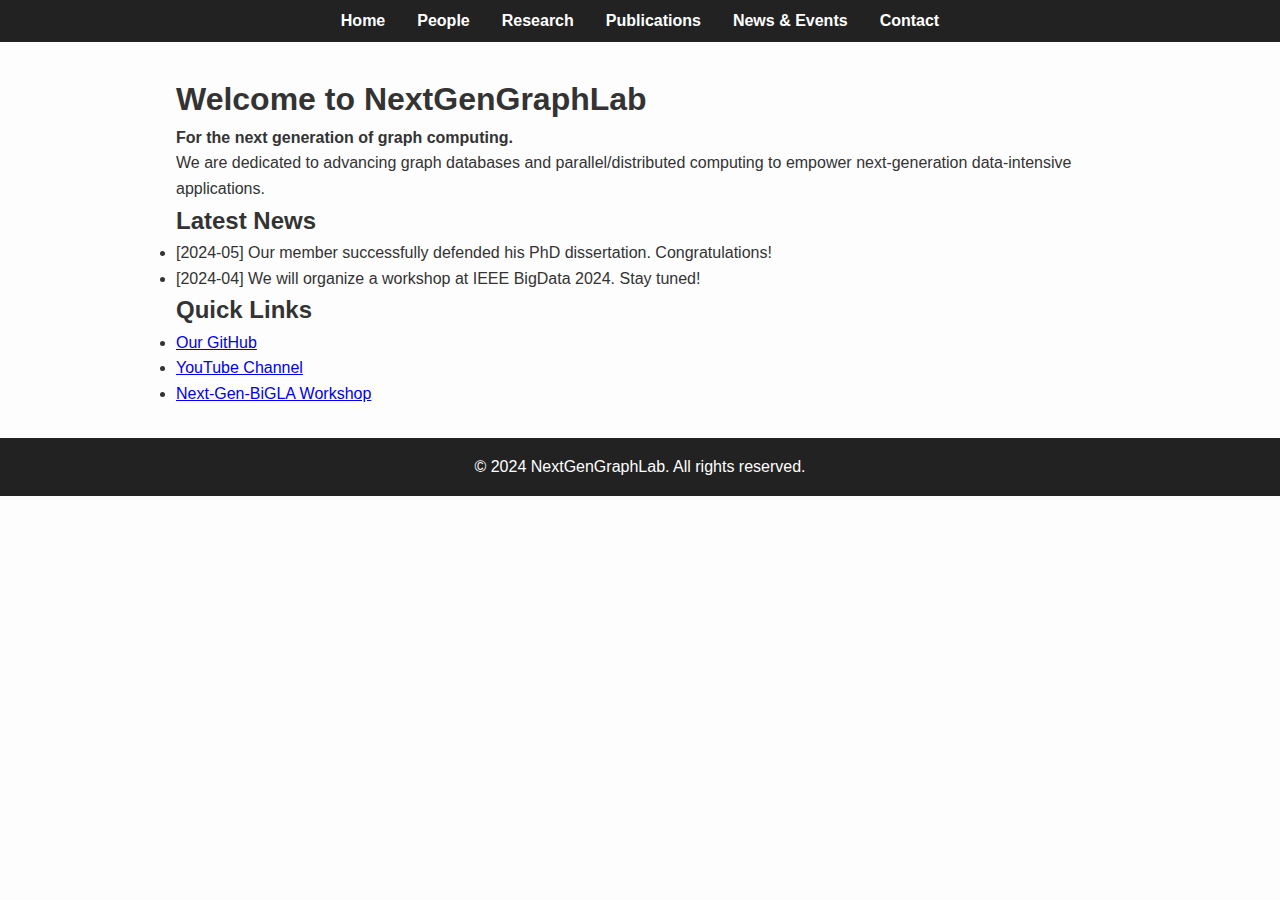
<file: index.html>
<!DOCTYPE html>
<html lang="en">
<head>
  <meta charset="UTF-8" />
  <title>NextGenGraphLab - Home</title>
  <meta name="viewport" content="width=device-width, initial-scale=1.0" />
  <!-- 引用同级目录下的 style.css -->
  <link rel="stylesheet" href="style.css" />
</head>
<body>

  <!-- Navigation -->
  <header>
    <nav>
      <ul>
        <li><a href="index.html">Home</a></li>
        <li><a href="people.html">People</a></li>
        <li><a href="research.html">Research</a></li>
        <li><a href="publications.html">Publications</a></li>
        <li><a href="news.html">News & Events</a></li>
        <li><a href="contact.html">Contact</a></li>
      </ul>
    </nav>
  </header>

  <!-- Main Content -->
  <main>
    <h1>Welcome to NextGenGraphLab</h1>
    <p><strong>For the next generation of graph computing.</strong></p>
    <p>
      We are dedicated to advancing graph databases and parallel/distributed computing 
      to empower next-generation data-intensive applications.
    </p>

    <h2>Latest News</h2>
    <ul>
      <li>[2024-05] Our member successfully defended his PhD dissertation. Congratulations!</li>
      <li>[2024-04] We will organize a workshop at IEEE BigData 2024. Stay tuned!</li>
    </ul>

    <h2>Quick Links</h2>
    <ul>
      <li><a href="https://github.com/nextgengraphlab" target="_blank">Our GitHub</a></li>
      <li><a href="#" target="_blank">YouTube Channel</a></li>
      <li><a href="https://nextgenbigla.github.io/" target="_blank">Next-Gen-BiGLA Workshop</a></li>
    </ul>
  </main>

  <!-- Footer -->
  <footer>
    <p>&copy; 2024 NextGenGraphLab. All rights reserved.</p>
  </footer>

</body>
</html>
</file>
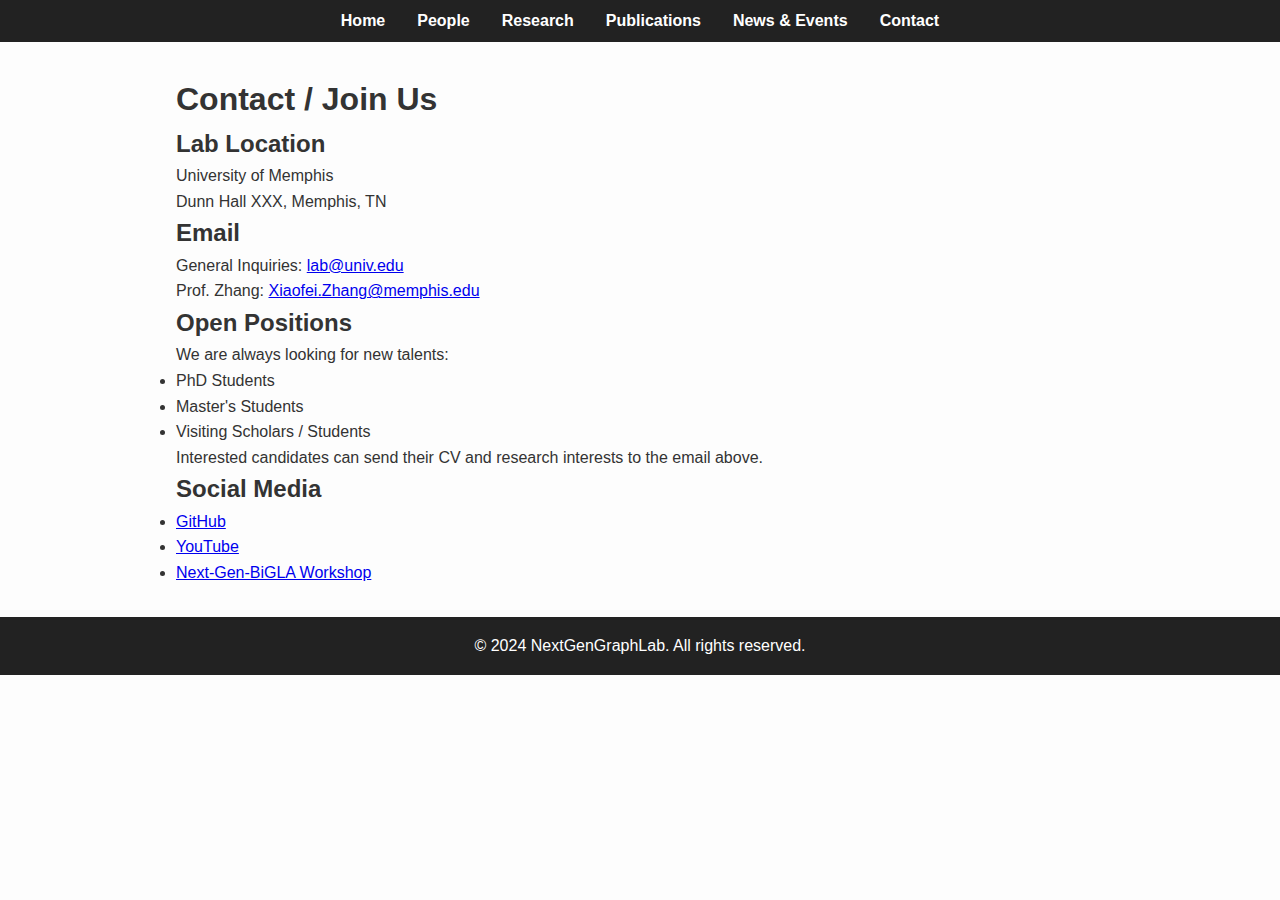
<file: contact.html>
<!DOCTYPE html>
<html lang="en">
<head>
  <meta charset="UTF-8" />
  <title>NextGenGraphLab - Contact</title>
  <meta name="viewport" content="width=device-width, initial-scale=1.0" />
  <!-- 引用 style.css -->
  <link rel="stylesheet" href="style.css" />
</head>
<body>

  <header>
    <nav>
      <ul>
        <li><a href="index.html">Home</a></li>
        <li><a href="people.html">People</a></li>
        <li><a href="research.html">Research</a></li>
        <li><a href="publications.html">Publications</a></li>
        <li><a href="news.html">News & Events</a></li>
        <li><a href="contact.html">Contact</a></li>
      </ul>
    </nav>
  </header>

  <main>
    <h1>Contact / Join Us</h1>

    <section>
      <h2>Lab Location</h2>
      <p>
        University of Memphis<br/>
        Dunn Hall XXX, Memphis, TN
      </p>
    </section>

    <section>
      <h2>Email</h2>
      <p>
        General Inquiries: 
        <a href="mailto:lab@univ.edu">lab@univ.edu</a><br/>
        Prof. Zhang: 
        <a href="mailto:Xiaofei.Zhang@memphis.edu">
          Xiaofei.Zhang@memphis.edu
        </a>
      </p>
    </section>

    <section>
      <h2>Open Positions</h2>
      <p>We are always looking for new talents:</p>
      <ul>
        <li>PhD Students</li>
        <li>Master's Students</li>
        <li>Visiting Scholars / Students</li>
      </ul>
      <p>Interested candidates can send their CV and research interests to the email above.</p>
    </section>

    <section>
      <h2>Social Media</h2>
      <ul>
        <li>
          <a href="https://github.com/nextgengraphlab" target="_blank">
            GitHub
          </a>
        </li>
        <li>
          <a href="#" target="_blank">
            YouTube
          </a>
        </li>
        <li>
          <a href="https://nextgenbigla.github.io/" target="_blank">
            Next-Gen-BiGLA Workshop
          </a>
        </li>
      </ul>
    </section>
  </main>

  <footer>
    <p>&copy; 2024 NextGenGraphLab. All rights reserved.</p>
  </footer>

</body>
</html>
</file>
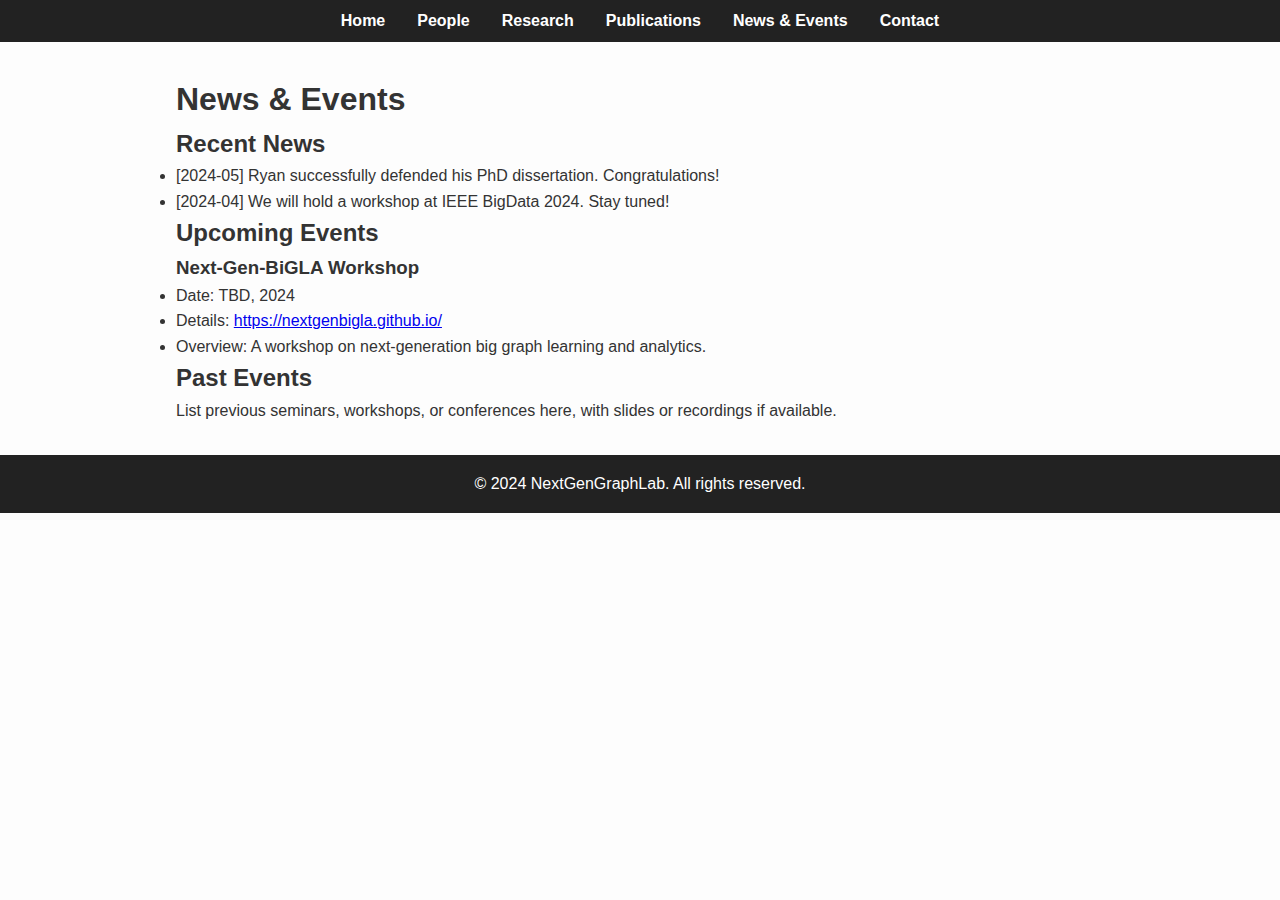
<file: news.html>
<!DOCTYPE html>
<html lang="en">
<head>
  <meta charset="UTF-8" />
  <title>NextGenGraphLab - News & Events</title>
  <meta name="viewport" content="width=device-width, initial-scale=1.0" />
  <!-- 引用 style.css -->
  <link rel="stylesheet" href="style.css" />
</head>
<body>

  <header>
    <nav>
      <ul>
        <li><a href="index.html">Home</a></li>
        <li><a href="people.html">People</a></li>
        <li><a href="research.html">Research</a></li>
        <li><a href="publications.html">Publications</a></li>
        <li><a href="news.html">News & Events</a></li>
        <li><a href="contact.html">Contact</a></li>
      </ul>
    </nav>
  </header>

  <main>
    <h1>News & Events</h1>

    <section>
      <h2>Recent News</h2>
      <ul>
        <li>[2024-05] Ryan successfully defended his PhD dissertation. Congratulations!</li>
        <li>[2024-04] We will hold a workshop at IEEE BigData 2024. Stay tuned!</li>
      </ul>
    </section>

    <section>
      <h2>Upcoming Events</h2>
      <h3>Next-Gen-BiGLA Workshop</h3>
      <ul>
        <li>Date: TBD, 2024</li>
        <li>Details:
          <a href="https://nextgenbigla.github.io/" target="_blank">
            https://nextgenbigla.github.io/
          </a>
        </li>
        <li>Overview: A workshop on next-generation big graph learning and analytics.</li>
      </ul>
    </section>

    <section>
      <h2>Past Events</h2>
      <p>List previous seminars, workshops, or conferences here, with slides or recordings if available.</p>
    </section>
  </main>

  <footer>
    <p>&copy; 2024 NextGenGraphLab. All rights reserved.</p>
  </footer>

</body>
</html>
</file>
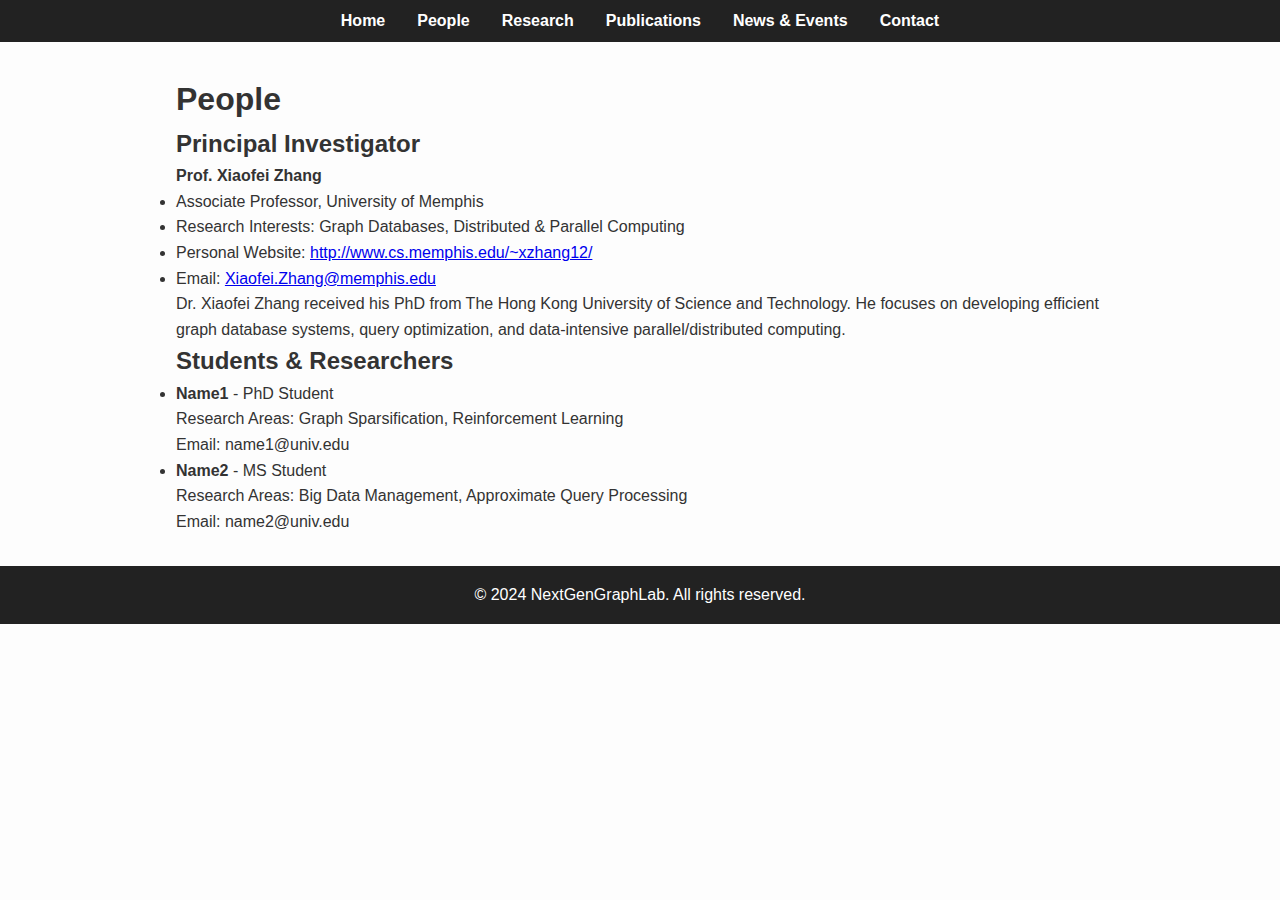
<file: people.html>
<!DOCTYPE html>
<html lang="en">
<head>
  <meta charset="UTF-8" />
  <title>NextGenGraphLab - People</title>
  <meta name="viewport" content="width=device-width, initial-scale=1.0" />
  <!-- 引用 style.css -->
  <link rel="stylesheet" href="style.css" />
</head>
<body>

  <header>
    <nav>
      <ul>
        <li><a href="index.html">Home</a></li>
        <li><a href="people.html">People</a></li>
        <li><a href="research.html">Research</a></li>
        <li><a href="publications.html">Publications</a></li>
        <li><a href="news.html">News & Events</a></li>
        <li><a href="contact.html">Contact</a></li>
      </ul>
    </nav>
  </header>

  <main>
    <h1>People</h1>

    <section>
      <h2>Principal Investigator</h2>
      <p><strong>Prof. Xiaofei Zhang</strong></p>
      <ul>
        <li>Associate Professor, University of Memphis</li>
        <li>Research Interests: Graph Databases, Distributed & Parallel Computing</li>
        <li>
          Personal Website:
          <a href="http://www.cs.memphis.edu/~xzhang12/" target="_blank">
            http://www.cs.memphis.edu/~xzhang12/
          </a>
        </li>
        <li>Email:
          <a href="mailto:Xiaofei.Zhang@memphis.edu">
            Xiaofei.Zhang@memphis.edu
          </a>
        </li>
      </ul>
      <p>
        Dr. Xiaofei Zhang received his PhD from The Hong Kong University of Science 
        and Technology. He focuses on developing efficient graph database systems, 
        query optimization, and data-intensive parallel/distributed computing.
      </p>
    </section>

    <section>
      <h2>Students & Researchers</h2>
      <ul>
        <li>
          <strong>Name1</strong> - PhD Student<br/>
          Research Areas: Graph Sparsification, Reinforcement Learning<br/>
          Email: name1@univ.edu
        </li>
        <li>
          <strong>Name2</strong> - MS Student<br/>
          Research Areas: Big Data Management, Approximate Query Processing<br/>
          Email: name2@univ.edu
        </li>
      </ul>
    </section>
  </main>

  <footer>
    <p>&copy; 2024 NextGenGraphLab. All rights reserved.</p>
  </footer>

</body>
</html>
</file>
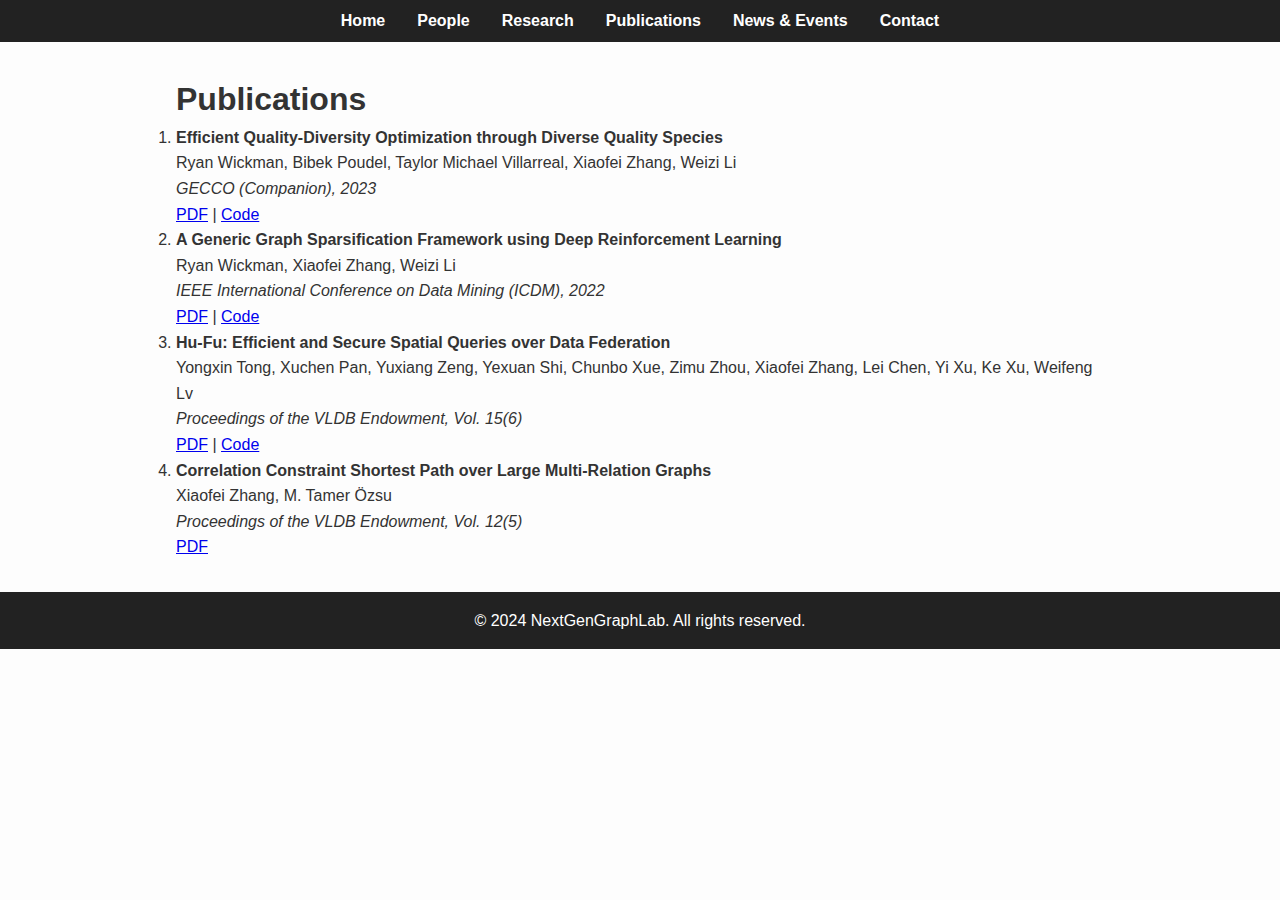
<file: publications.html>
<!DOCTYPE html>
<html lang="en">
<head>
  <meta charset="UTF-8" />
  <title>NextGenGraphLab - Publications</title>
  <meta name="viewport" content="width=device-width, initial-scale=1.0" />
  <!-- 引用 style.css -->
  <link rel="stylesheet" href="style.css" />
</head>
<body>

  <header>
    <nav>
      <ul>
        <li><a href="index.html">Home</a></li>
        <li><a href="people.html">People</a></li>
        <li><a href="research.html">Research</a></li>
        <li><a href="publications.html">Publications</a></li>
        <li><a href="news.html">News & Events</a></li>
        <li><a href="contact.html">Contact</a></li>
      </ul>
    </nav>
  </header>

  <main>
    <h1>Publications</h1>

    <ol>
      <li>
        <strong>Efficient Quality-Diversity Optimization through Diverse Quality Species</strong><br/>
        Ryan Wickman, Bibek Poudel, Taylor Michael Villarreal, Xiaofei Zhang, Weizi Li<br/>
        <em>GECCO (Companion), 2023</em><br/>
        <a href="#" target="_blank">PDF</a> | <a href="#" target="_blank">Code</a>
      </li>

      <li>
        <strong>A Generic Graph Sparsification Framework using Deep Reinforcement Learning</strong><br/>
        Ryan Wickman, Xiaofei Zhang, Weizi Li<br/>
        <em>IEEE International Conference on Data Mining (ICDM), 2022</em><br/>
        <a href="#" target="_blank">PDF</a> | <a href="#" target="_blank">Code</a>
      </li>

      <li>
        <strong>Hu-Fu: Efficient and Secure Spatial Queries over Data Federation</strong><br/>
        Yongxin Tong, Xuchen Pan, Yuxiang Zeng, Yexuan Shi, Chunbo Xue, Zimu Zhou,
        Xiaofei Zhang, Lei Chen, Yi Xu, Ke Xu, Weifeng Lv<br/>
        <em>Proceedings of the VLDB Endowment, Vol. 15(6)</em><br/>
        <a href="#" target="_blank">PDF</a> | <a href="#" target="_blank">Code</a>
      </li>

      <li>
        <strong>Correlation Constraint Shortest Path over Large Multi-Relation Graphs</strong><br/>
        Xiaofei Zhang, M. Tamer Özsu<br/>
        <em>Proceedings of the VLDB Endowment, Vol. 12(5)</em><br/>
        <a href="#" target="_blank">PDF</a>
      </li>
    </ol>
  </main>

  <footer>
    <p>&copy; 2024 NextGenGraphLab. All rights reserved.</p>
  </footer>

</body>
</html>
</file>
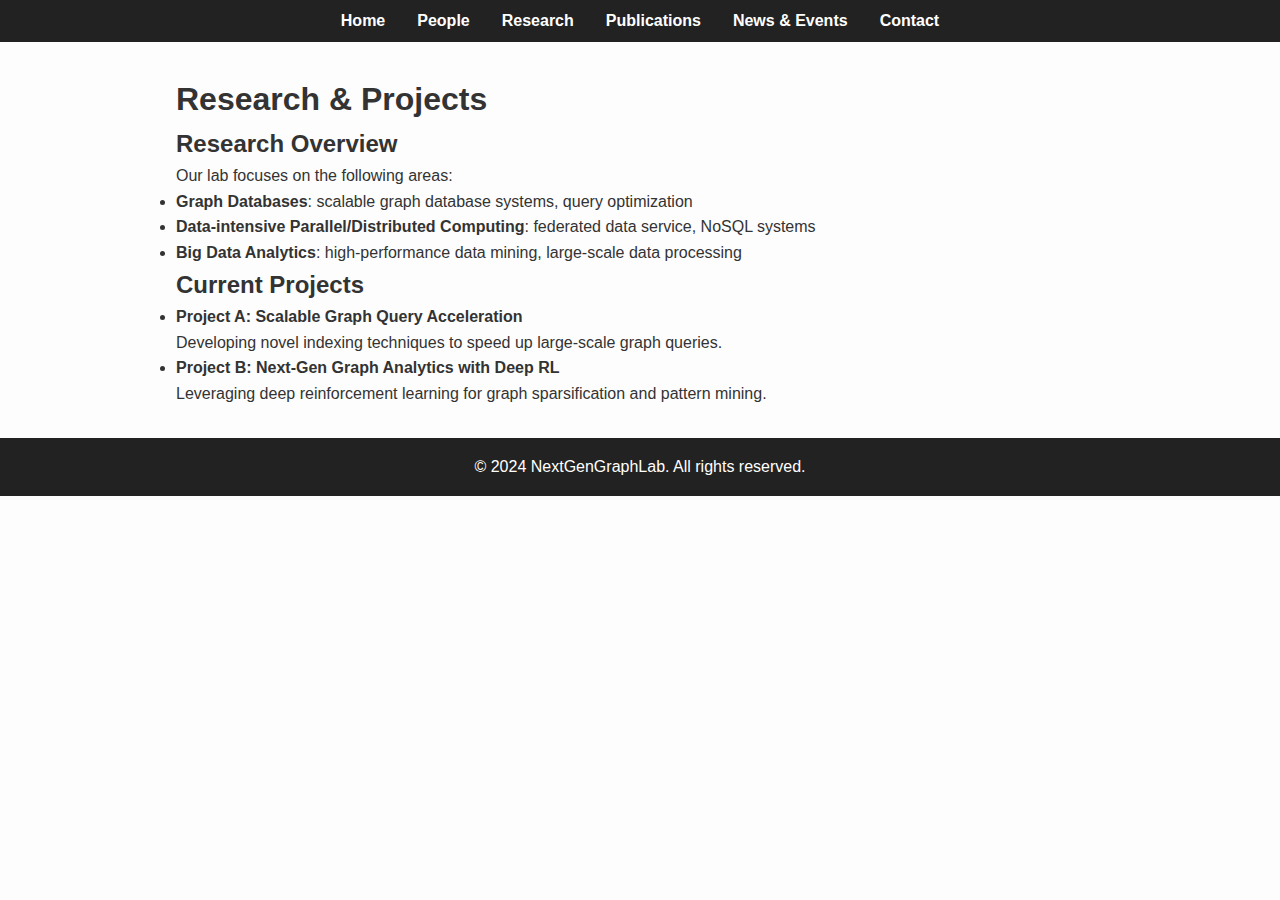
<file: research.html>
<!DOCTYPE html>
<html lang="en">
<head>
  <meta charset="UTF-8" />
  <title>NextGenGraphLab - Research</title>
  <meta name="viewport" content="width=device-width, initial-scale=1.0" />
  <!-- 引用 style.css -->
  <link rel="stylesheet" href="style.css" />
</head>
<body>

  <header>
    <nav>
      <ul>
        <li><a href="index.html">Home</a></li>
        <li><a href="people.html">People</a></li>
        <li><a href="research.html">Research</a></li>
        <li><a href="publications.html">Publications</a></li>
        <li><a href="news.html">News & Events</a></li>
        <li><a href="contact.html">Contact</a></li>
      </ul>
    </nav>
  </header>

  <main>
    <h1>Research & Projects</h1>

    <section>
      <h2>Research Overview</h2>
      <p>Our lab focuses on the following areas:</p>
      <ul>
        <li><strong>Graph Databases</strong>: scalable graph database systems, query optimization</li>
        <li><strong>Data-intensive Parallel/Distributed Computing</strong>: federated data service, NoSQL systems</li>
        <li><strong>Big Data Analytics</strong>: high-performance data mining, large-scale data processing</li>
      </ul>
    </section>

    <section>
      <h2>Current Projects</h2>
      <ul>
        <li>
          <strong>Project A: Scalable Graph Query Acceleration</strong><br/>
          Developing novel indexing techniques to speed up large-scale graph queries.
        </li>
        <li>
          <strong>Project B: Next-Gen Graph Analytics with Deep RL</strong><br/>
          Leveraging deep reinforcement learning for graph sparsification and pattern mining.
        </li>
      </ul>
    </section>

  </main>

  <footer>
    <p>&copy; 2024 NextGenGraphLab. All rights reserved.</p>
  </footer>

</body>
</html>
</file>
<file: style.css>
/* Global Reset */
* {
    margin: 0;
    padding: 0;
    box-sizing: border-box;
  }
  
  /* Body Style */
  body {
    font-family: Arial, sans-serif;
    line-height: 1.6;
    background-color: #fdfdfd;
    color: #333;
    margin: 0;
    padding: 0;
  }
  
  /* Header & Navigation */
  header {
    background-color: #222;
    padding: 0.5em 0;
  }
  header nav ul {
    display: flex;
    list-style: none;
    justify-content: center;
  }
  header nav ul li {
    margin: 0 1rem;
  }
  header nav ul li a {
    color: #fff;
    text-decoration: none;
    font-weight: bold;
  }
  header nav ul li a:hover {
    text-decoration: underline;
  }
  
  /* Main Content */
  main {
    max-width: 960px;
    margin: 2em auto;
    padding: 0 1em;
  }
  
  /* Footer */
  footer {
    background-color: #222;
    color: #fff;
    text-align: center;
    padding: 1em 0;
    margin-top: 2em;
  }
</file>
